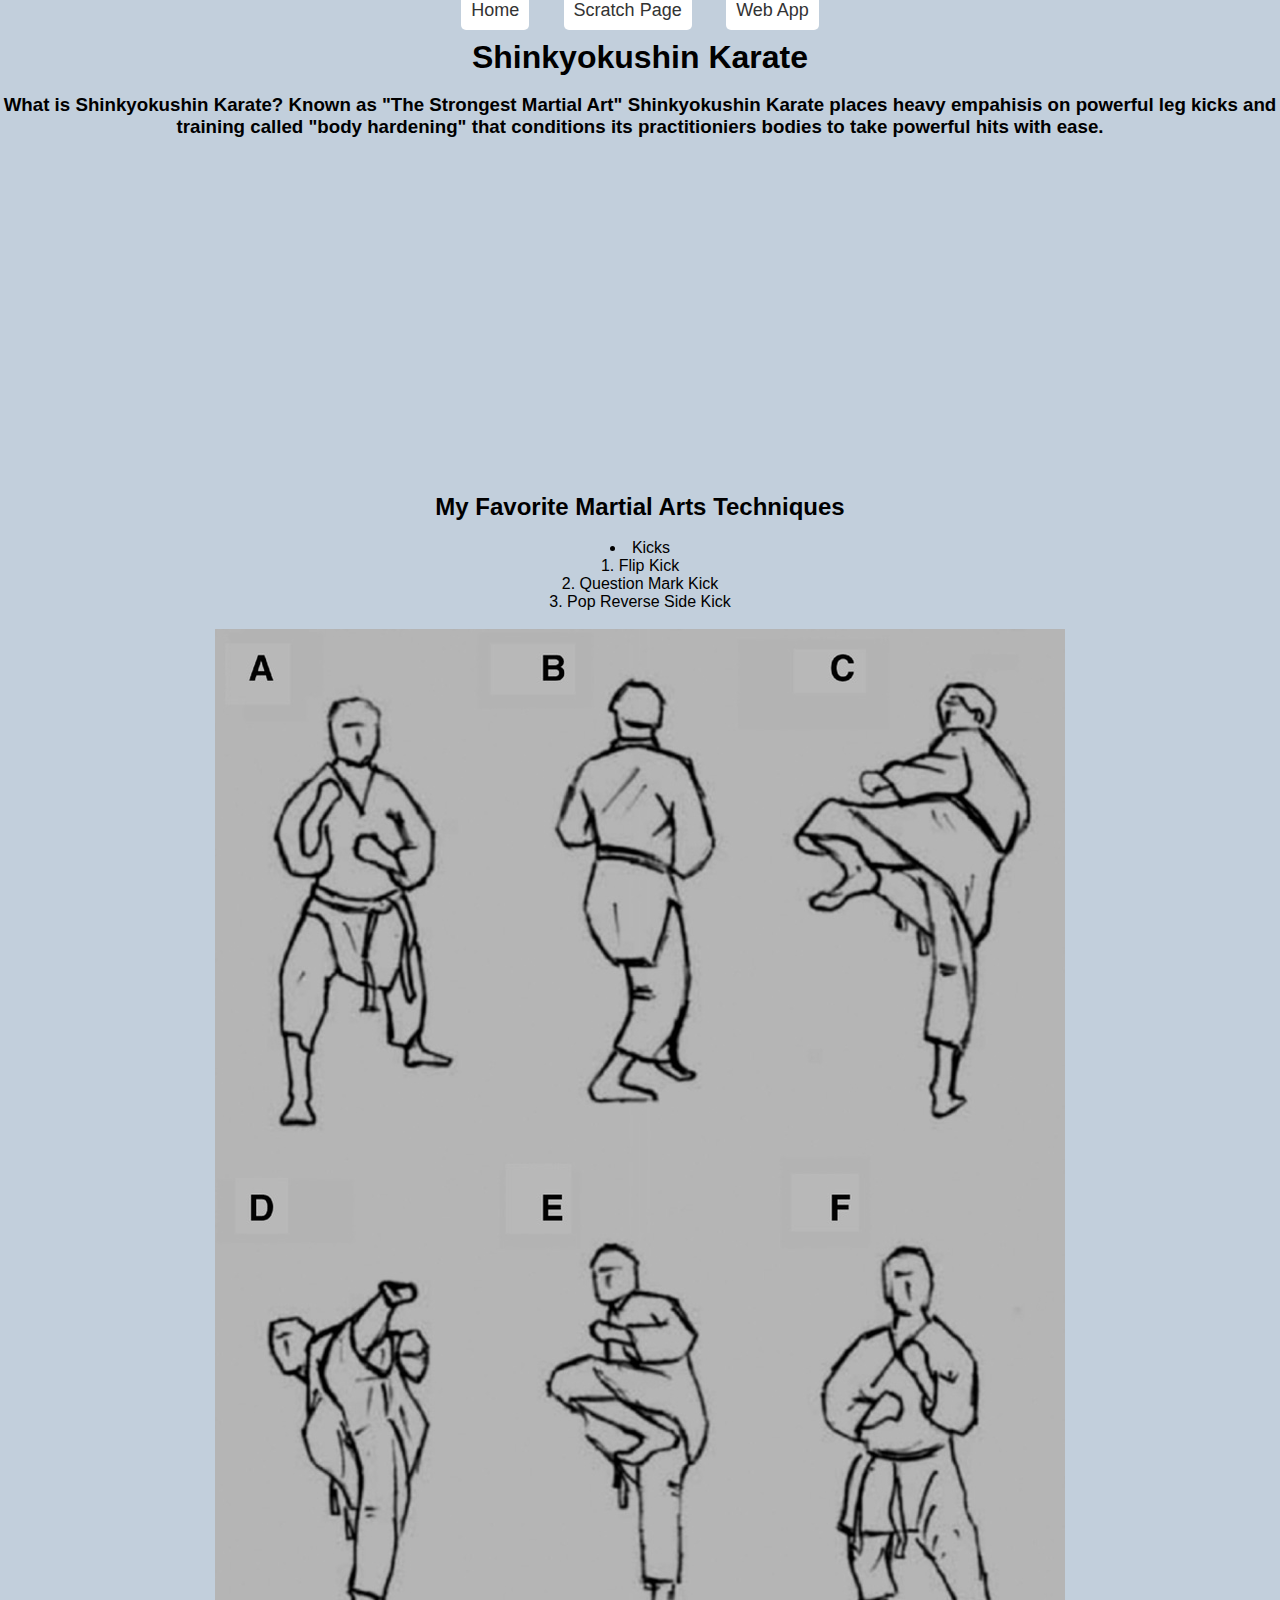
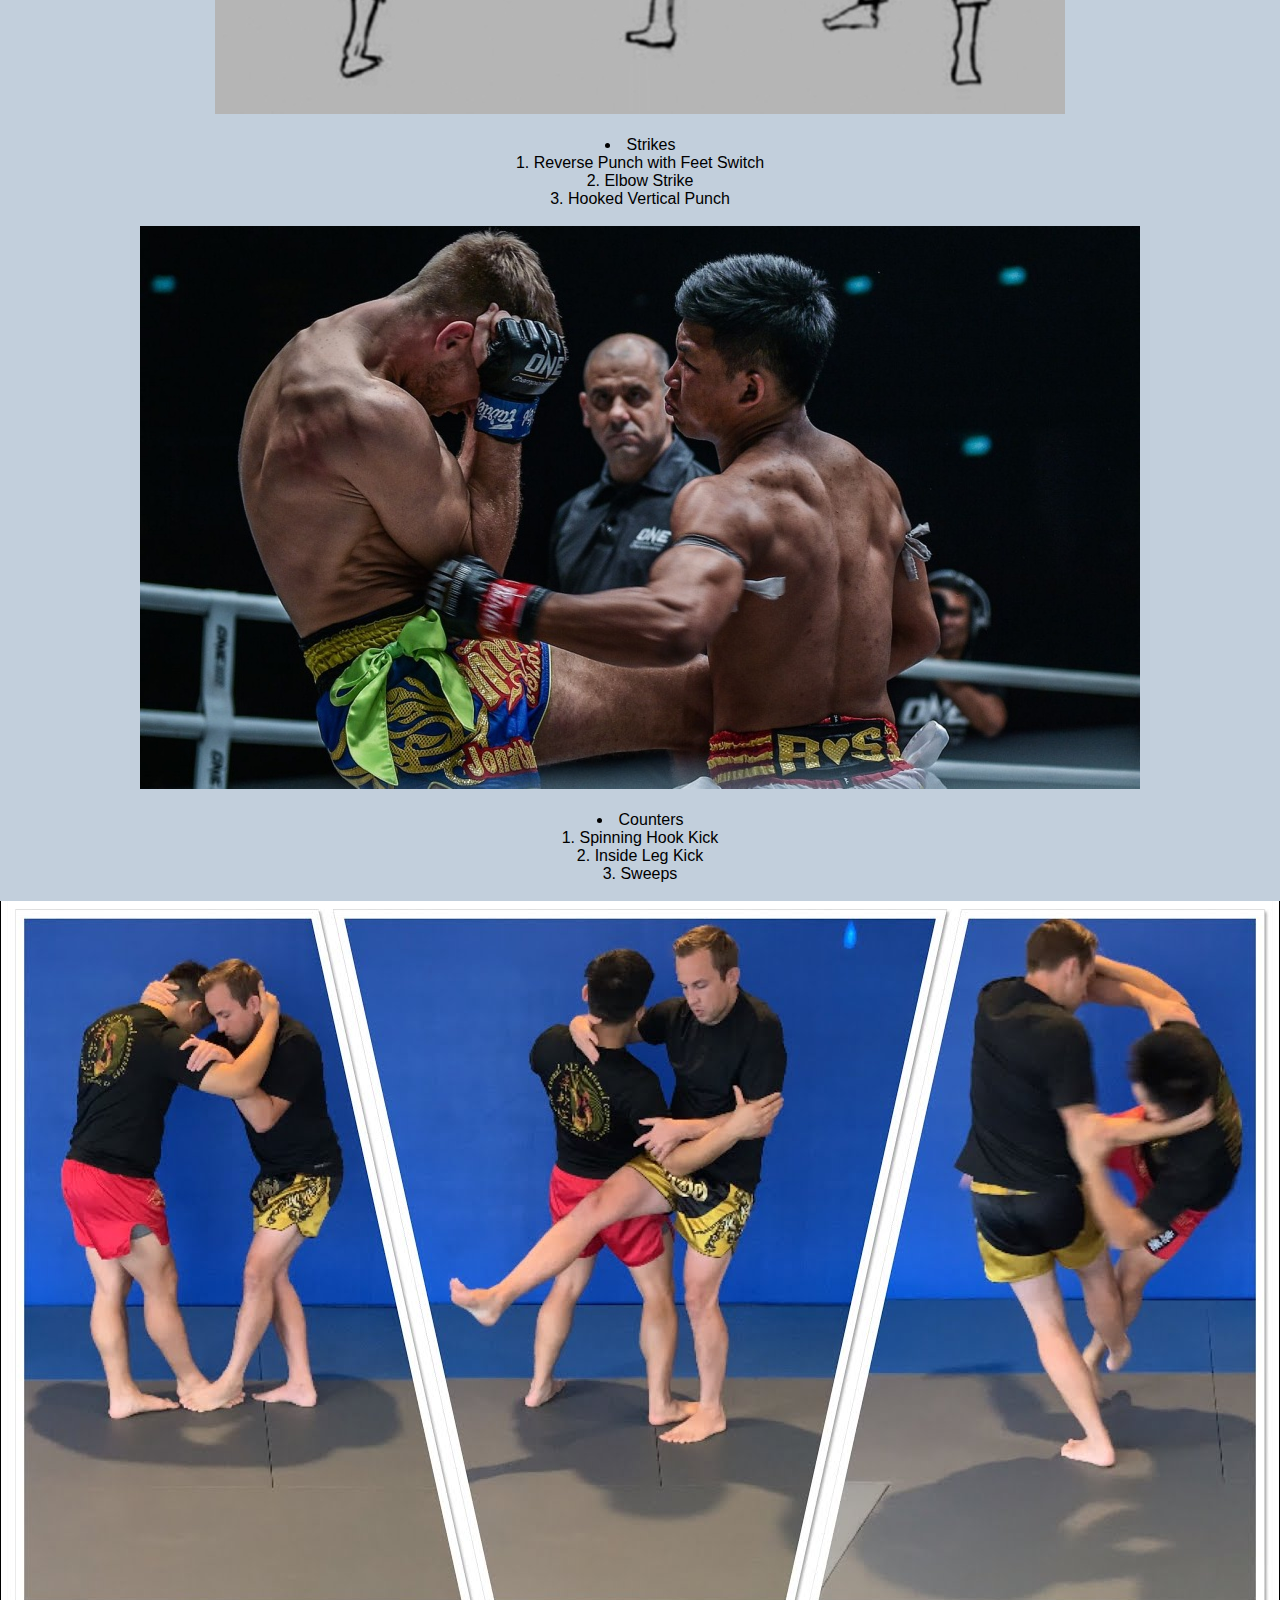
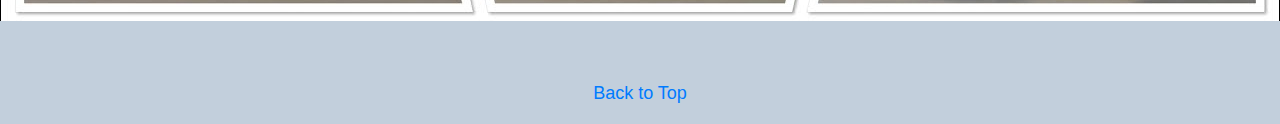
<file: scratch.html>
<!DOCTYPE html>
<html lang="en">
<head>
    <meta charset="UTF-8">
    <meta name="viewport" content="width=<device-width>, initial-scale=1.0">
    <title>Document</title>
    <link rel="stylesheet" href="css/scratch2.css">
</head>
<body>
    <div id="top"></div>
    <!--these are my nav links. I'll want to reposition and style them later.-->
    <div id="nav"></div>
        <li class="nav-item"><a class="nav-link px-lg-3 py-3 py-lg-4" href="index.html">Home</a></li>
        <li class="nav-item"><a class="nav-link px-lg-3 py-3 py-lg-4" href="scratch.html">Scratch Page</a></li>
        <li class="nav-item"><a class="nav-link px-lg-3 py-3 py-lg-4" href="webapp.html">Web App</a></li>
        <br><br>
        <div id="header"></div>
    <h1>Shinkyokushin Karate</h1><br>
    <h3>What is Shinkyokushin Karate? Known as "The Strongest Martial Art" Shinkyokushin Karate places heavy empahisis on powerful leg kicks and training called "body hardening" that conditions its practitioniers bodies to take powerful hits with ease.</h3>
    <iframe width="560" height="315" src="https://www.youtube.com/embed/xIp2YOBn2BA" frameborder="0" allow="accelerometer; autoplay; encrypted-media; gyroscope; picture-in-picture" allowfullscreen></iframe>
            <h2>My Favorite Martial Arts Techniques</h2><br>
            <ul>
                <li>Kicks
                    <ol>
                        <li>Flip Kick</li>
                        <li>Question Mark Kick</li>
                        <li>Pop Reverse Side Kick</li><br>
                        <a href="#!"><img class="img-fluid" src="assets/img/pop reverse side kick.png" alt="..." /></a>
                    </ol><br>
                </li>
                <li>Strikes
                    <ol>
                        <li>Reverse Punch with Feet Switch</li>
                        <li>Elbow Strike</li>
                        <li>Hooked Vertical Punch</li><br>
                        <a href="#!"><img class="img-fluid" src="assets/img/hooked punch.jpg" alt="..." /></a>
                    </ol><br>
                </li>
                <li>Counters
                    <ol>
                        <li>Spinning Hook Kick</li>
                        <li>Inside Leg Kick</li>
                        <li>Sweeps</li><br>
                        <a href="#!"><img class="img-fluid" src="assets/img/sweeps.jpg" alt="..." /></a>
                    </ol><br>
                </li>
            </ul>
            <div class='tableauPlaceholder' id='viz1745377002169' style='position: relative'><noscript><a href='#'><img alt='BGG ' src='https:&#47;&#47;public.tableau.com&#47;static&#47;images&#47;Yo&#47;YourNextFavoriteBoardGameGamesNightViz&#47;BGG&#47;1_rss.png' style='border: none' /></a></noscript><object class='tableauViz'  style='display:none;'><param name='host_url' value='https%3A%2F%2Fpublic.tableau.com%2F' /> <param name='embed_code_version' value='3' /> <param name='site_root' value='' /><param name='name' value='YourNextFavoriteBoardGameGamesNightViz&#47;BGG' /><param name='tabs' value='no' /><param name='toolbar' value='yes' /><param name='static_image' value='https:&#47;&#47;public.tableau.com&#47;static&#47;images&#47;Yo&#47;YourNextFavoriteBoardGameGamesNightViz&#47;BGG&#47;1.png' /> <param name='animate_transition' value='yes' /><param name='display_static_image' value='yes' /><param name='display_spinner' value='yes' /><param name='display_overlay' value='yes' /><param name='display_count' value='yes' /><param name='language' value='en-US' /><param name='filter' value='_gl=1*zzygxb*_ga*NTAwMTU2Mzk5LjE3NDIzNDE3NjQ.*_ga_8YLN0SNXVS*MTc0NTM3NTM2My4yLjEuMTc0NTM3Njk2OS4wLjAuMA..' /></object></div>                <script type='text/javascript'>                    var divElement = document.getElementById('viz1745377002169');                    var vizElement = divElement.getElementsByTagName('object')[0];                    if ( divElement.offsetWidth > 800 ) { vizElement.style.width='1366px';vizElement.style.height='795px';} else if ( divElement.offsetWidth > 500 ) { vizElement.style.width='1366px';vizElement.style.height='795px';} else { vizElement.style.width='100%';vizElement.style.height='1277px';}                     var scriptElement = document.createElement('script');                    scriptElement.src = 'https://public.tableau.com/javascripts/api/viz_v1.js';                    vizElement.parentNode.insertBefore(scriptElement, vizElement);                </script>
            <a href="#top">Back to Top</a>
        </body>
</html>
</file>
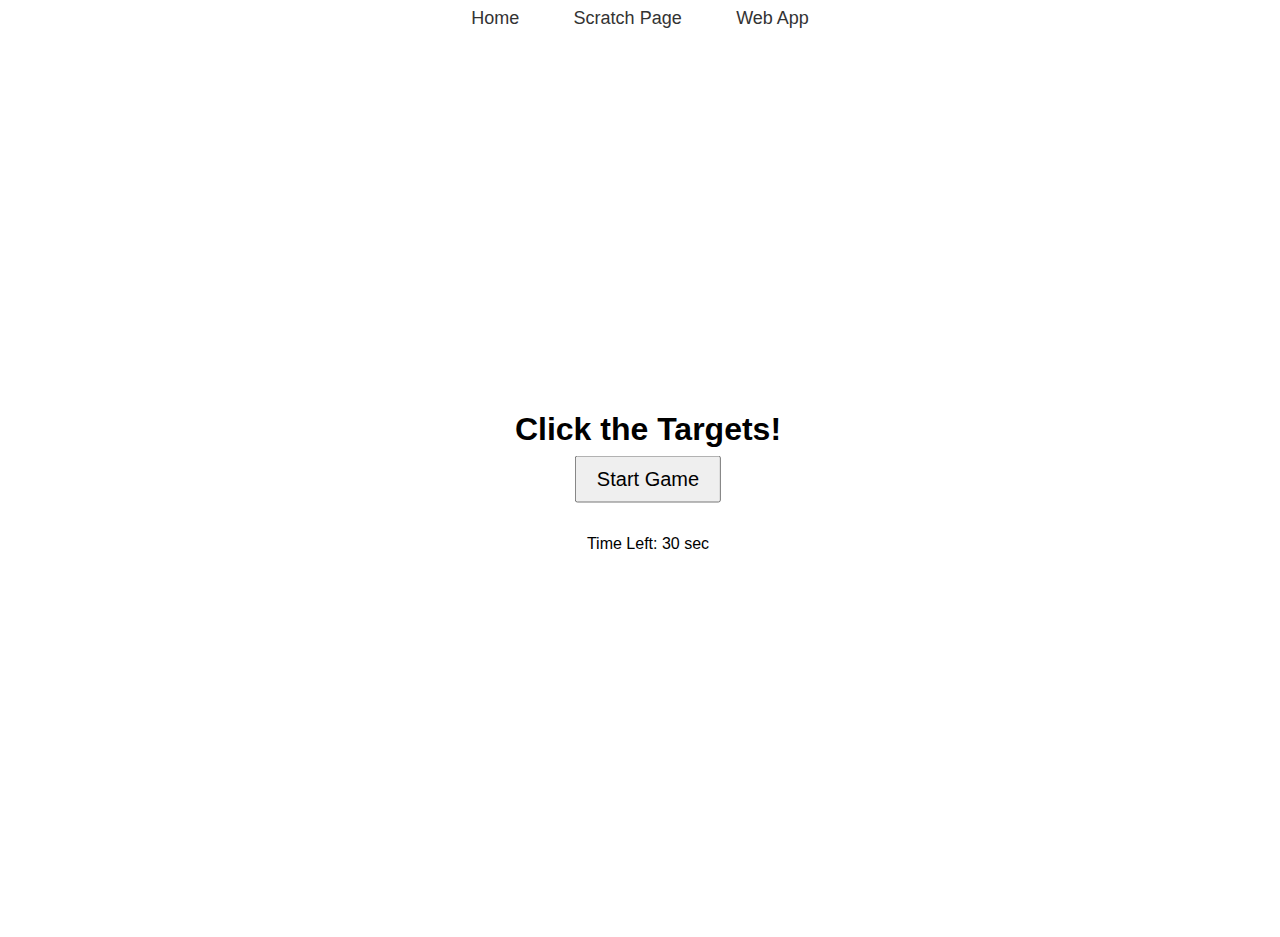
<file: webapp.html>
<!DOCTYPE html>
<html lang="en">
<head>
    <meta charset="UTF-8">
    <meta name="viewport" content="width=device-width, initial-scale=1.0">
    <title>Target Click Game</title>
    <style>
        body { text-align: center; font-family: Arial, sans-serif; }
        #gameContainer { position: relative; width: 100vw; height: 100vh; display: flex; align-items: center; justify-content: center; flex-direction: column; }
        #gameArea {
            position: relative; width: 400px; height: 400px;
            background: lightblue; border: 2px solid #000; overflow: hidden; display: none;
        }
        .target {
            width: 60px; height: 60px; position: absolute;
            border-radius: 50%; cursor: pointer;
            display: flex; align-items: center; justify-content: center;
        }
        .target::before {
            content: ""; width: 100%; height: 100%;
            background: radial-gradient(circle, white 10%, red 30%, white 50%, red 70%);
            border-radius: 50%;
        }
        #startBtn {
            font-size: 20px; padding: 10px 20px; cursor: pointer;
            position: absolute; top: 50%; left: 50%;
            transform: translate(-50%, -50%);
        }
        /* Navigation Styling */
  nav {
    position: absolute;
    top: 10px;
    right: 20px;
  }
  
  .nav-item {
    display: inline-block;
    margin: 0 15px;
  }
  
  .nav-link {
    text-decoration: none;
    font-size: 18px;
    color: #333;
    padding: 10px;
    background-color: #fff;
    border-radius: 5px;
    transition: 0.3s;
  }
  
  .nav-link:hover {
    background-color: #007bff;
    color: #fff;
  }
    </style>
</head>
<body>
    <li class="nav-item"><a class="nav-link px-lg-3 py-3 py-lg-4" href="index.html">Home</a></li>
    <li class="nav-item"><a class="nav-link px-lg-3 py-3 py-lg-4" href="scratch.html">Scratch Page</a></li>
    <li class="nav-item"><a class="nav-link px-lg-3 py-3 py-lg-4" href="webapp.html">Web App</a></li>
    <div id="gameContainer">
        <h1>Click the Targets!</h1>
        <p>Score: <span id="score">0</span></p>
        <p>Time Left: <span id="time">30</span> sec</p>
        <button id="startBtn">Start Game</button>
        <div id="gameArea"></div>
    </div>

    <script>
        let score = 0;
        let timeLeft = 30;
        let gameRunning = false;
        
        function createTarget() {
            if (!gameRunning) return;
            
            const target = document.createElement("div");
            target.classList.add("target");
            target.style.top = Math.random() * 340 + "px";
            target.style.left = Math.random() * 340 + "px";
            target.onclick = function(event) {
                event.stopPropagation(); // Prevent missed click trigger
                score++;
                document.getElementById("score").innerText = score;
                target.remove();
            };
            document.getElementById("gameArea").appendChild(target);
            setTimeout(() => target.remove(), 2000);
        }

        function startGame() {
            score = 0;
            timeLeft = 30;
            gameRunning = true;
            document.getElementById("score").innerText = score;
            document.getElementById("time").innerText = timeLeft;
            document.getElementById("gameArea").style.display = "block";
            document.getElementById("startBtn").style.display = "none";

            const timer = setInterval(() => {
                timeLeft--;
                document.getElementById("time").innerText = timeLeft;
                if (timeLeft <= 0) {
                    clearInterval(timer);
                    endGame();
                }
            }, 1000);

            setInterval(createTarget, 800);
        }

        function endGame() {
            gameRunning = false;
            alert("Game Over! Your score: " + score);
            document.getElementById("startBtn").style.display = "block";
            document.getElementById("gameArea").style.display = "none";
        }

        document.getElementById("startBtn").addEventListener("click", startGame);
        document.getElementById("gameArea").addEventListener("click", function(event) {
            if (gameRunning) endGame(); // If user clicks inside game area but misses targets
        });
    </script>
</body>
</html>
</file>
<file: css/scratch2.css>
/* General Reset */
body {
    margin: 0;
    padding: 0;
    font-family: Arial, sans-serif;
    text-align: center;
    background-color: #c2cfdc; /* Light gray background */
  }
  
  /* Centering all content */
  h1, h2, h3, ul, ol, iframe, .tableauPlaceholder {
    margin: 0 auto;
    text-align: center;
  }
  
  ul, ol {
    display: flex;
    flex-direction: column;
    align-items: center; /* Centers the list items */
    text-align: center;
    padding-left: 0; /* Removes default padding */
    list-style-position: inside;
  }

  /* Navigation Styling */
  .nav {
    position: absolute;
    top: 10px;
    right: 20px;
  }
  
  .nav-item {
    display: inline-block;
    margin: 0 15px;
  }
  
  .nav-link {
    text-decoration: none;
    font-size: 18px;
    color: #333;
    padding: 10px;
    background-color: #fff;
    border-radius: 5px;
    transition: 0.3s;
  }
  
  .nav-link:hover {
    background-color: #007bff;
    color: #fff;
  }
  
  /* Video Styling */
  iframe {
    display: block;
    margin: 20px auto;
  }
  
  /* Tableau Visualization Styling */
  .tableauPlaceholder {
    display: flex;
    justify-content: center;
    align-items: center;
    width: auto;
    height: auto;
    margin: 20px auto;
  }
  
  .tableauViz {
    width: 100%;
    max-height: 800px;
  }
  
  /* Back to Top Link */
  a[href="#top"] {
    display: block;
    margin: 20px auto;
    font-size: 18px;
    color: #007bff;
    text-decoration: none;
  }
  
  a[href="#top"]:hover {
    text-decoration: underline;
  }

  /* Three Divs for Positioning */
#content-wrapper {
    display: flex;
    flex-direction: column;
    align-items: center;
}

#martial-arts-section {
    background: #fff;
    padding: 20px;
    border-radius: 8px;
    width: 80%;
    box-shadow: 2px 2px 10px rgba(0, 0, 0, 0.1);
}

#techniques-list {
    background: #eeeeee;
    padding: 15px;
    border-radius: 5px;
    width: 75%;
}
</file>
